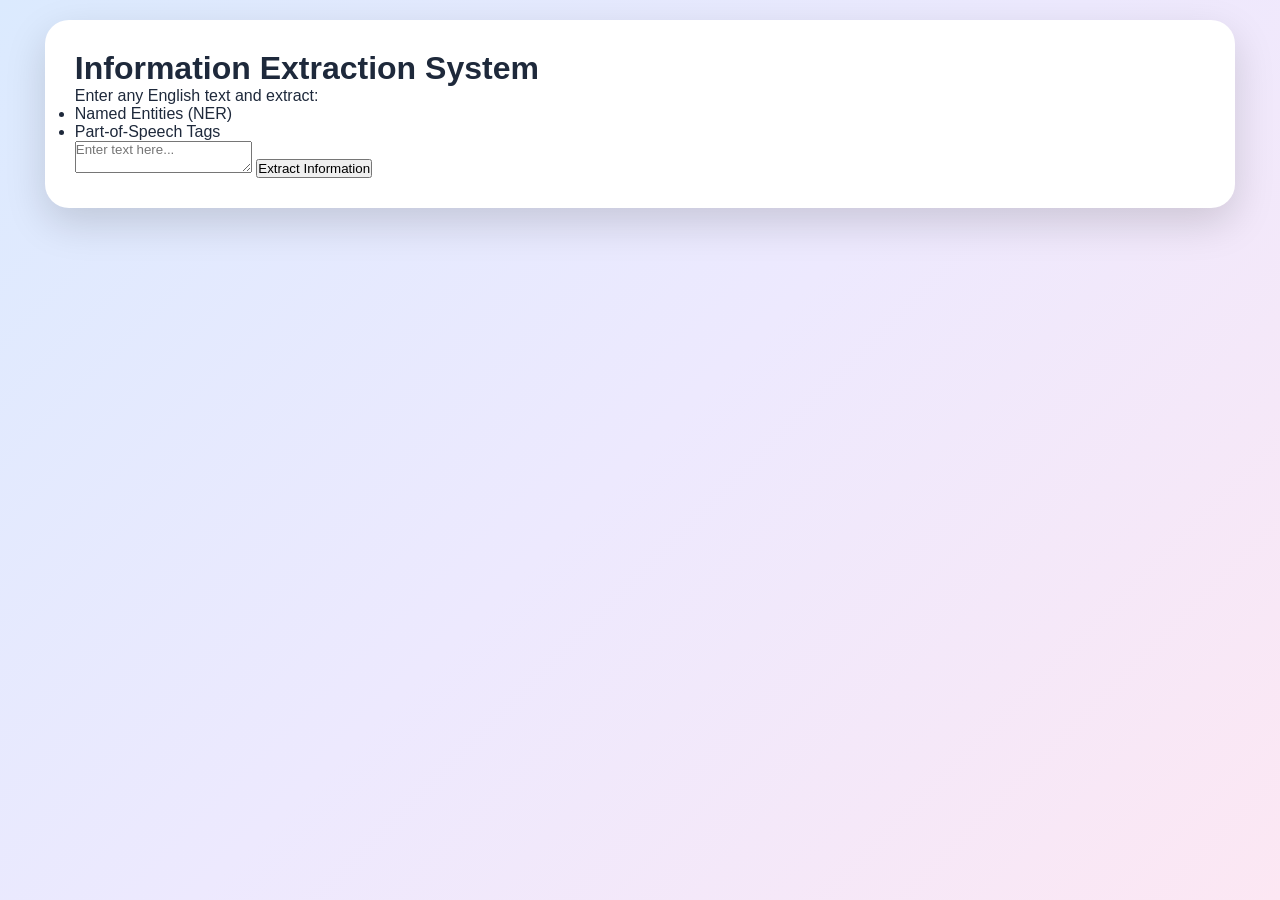
<file: templates/index.html>
<!DOCTYPE html>
<html>

<head>

<title>Information Extraction System</title>

<link rel="stylesheet" href="/static/style.css">

</head>


<body>


<div class="container">

<h1>Information Extraction System</h1>

<p>
Enter any English text and extract:
</p>

<ul>
<li>Named Entities (NER)</li>
<li>Part-of-Speech Tags</li>
</ul>


<form action="/extract" method="POST">


<textarea 
name="text"
placeholder="Enter text here..."
required></textarea>


<button type="submit">
Extract Information
</button>


</form>


</div>


</body>

</html>
</file>
<file: static/style.css>
* {
    margin: 0;
    padding: 0;
    box-sizing: border-box;
    font-family: Arial, sans-serif;
}

body {
    background: linear-gradient(135deg, #dbeafe, #ede9fe, #fce7f3);
    min-height: 100vh;
    padding: 20px;
    color: #1e293b;
}

.container {
    width: 96%;
    max-width: 1450px;
    margin: 0 auto;
    background: #ffffff;
    border-radius: 24px;
    padding: 30px;
    box-shadow: 0 15px 40px rgba(0, 0, 0, 0.15);
}

/* HEADER */

header {
    display: flex;
    align-items: center;
    gap: 22px;
    padding: 10px 5px 25px;
    border-bottom: 2px solid #e2e8f0;
}

.logo-box {
    width: 80px;
    height: 80px;
    border-radius: 20px;
    background: linear-gradient(135deg, #2563eb, #7c3aed);
    display: flex;
    align-items: center;
    justify-content: center;
    font-size: 42px;
    box-shadow: 0 8px 20px rgba(37, 99, 235, 0.3);
}

header h1 {
    color: #1e3a8a;
    font-size: 34px;
    margin-bottom: 8px;
}

header p {
    color: #64748b;
    font-size: 15px;
}

/* HERO */

.hero {
    margin-top: 25px;
    padding: 28px;
    border-radius: 18px;
    background: linear-gradient(135deg, #2563eb, #7c3aed);
    color: white;
    box-shadow: 0 10px 25px rgba(37, 99, 235, 0.25);
}

.hero h2 {
    font-size: 25px;
    margin-bottom: 10px;
}

.hero p {
    line-height: 1.7;
    max-width: 900px;
}

/* STATISTICS */

.stats {
    display: grid;
    grid-template-columns: repeat(4, 1fr);
    gap: 18px;
    margin-top: 25px;
}

.card {
    color: white;
    padding: 22px;
    border-radius: 18px;
    text-align: center;
    min-height: 135px;
    box-shadow: 0 8px 20px rgba(0, 0, 0, 0.15);
    transition: transform 0.3s ease;
}

.card:hover {
    transform: translateY(-7px);
}

.card h2 {
    font-size: 32px;
    margin: 7px 0;
}

.card p {
    font-size: 15px;
}

.icon {
    font-size: 25px;
}

.card-blue {
    background: linear-gradient(135deg, #2563eb, #3b82f6);
}

.card-purple {
    background: linear-gradient(135deg, #7c3aed, #a855f7);
}

.card-pink {
    background: linear-gradient(135deg, #db2777, #ec4899);
}

.card-green {
    background: linear-gradient(135deg, #059669, #10b981);
}

.card-orange {
    background: linear-gradient(135deg, #ea580c, #f97316);
}

.card-red {
    background: linear-gradient(135deg, #dc2626, #ef4444);
}

.card-teal {
    background: linear-gradient(135deg, #0f766e, #14b8a6);
}

.card-indigo {
    background: linear-gradient(135deg, #4338ca, #6366f1);
}

/* DATASET CARD */

.dataset-card {
    margin-top: 30px;
    padding: 25px;
    border-radius: 18px;
    background: linear-gradient(135deg, #eff6ff, #f5f3ff);
    border: 1px solid #c7d2fe;
    display: flex;
    align-items: center;
    gap: 20px;
}

.dataset-icon {
    min-width: 70px;
    height: 70px;
    border-radius: 18px;
    background: linear-gradient(135deg, #2563eb, #7c3aed);
    display: flex;
    justify-content: center;
    align-items: center;
    font-size: 35px;
}

.dataset-card h2 {
    color: #1e3a8a;
    margin-bottom: 8px;
}

.dataset-card p {
    color: #475569;
    line-height: 1.6;
}

/* SECTIONS */

.content-section {
    margin-top: 35px;
}

.content-section h2 {
    color: #1e3a8a;
    margin-bottom: 15px;
    font-size: 24px;
}

/* TEXT */

.text-box {
    background: #f8fafc;
    border: 1px solid #cbd5e1;
    border-radius: 15px;
    padding: 20px;
    max-height: 350px;
    overflow-y: auto;
}

.text-box pre {
    white-space: pre-wrap;
    line-height: 1.7;
    color: #334155;
}

/* TABLE */

.table-container {
    max-height: 500px;
    overflow: auto;
    border-radius: 15px;
    border: 1px solid #dbeafe;
}

table {
    width: 100%;
    border-collapse: collapse;
    background: white;
}

th {
    position: sticky;
    top: 0;
    background: linear-gradient(135deg, #2563eb, #4f46e5);
    color: white;
    padding: 14px;
    text-align: center;
    z-index: 1;
}

td {
    padding: 12px;
    border-bottom: 1px solid #e2e8f0;
    text-align: center;
}

tr:nth-child(even) {
    background: #f8fafc;
}

tr:hover {
    background: #dbeafe;
}

/* TAGS */

.tag {
    background: #dbeafe;
    color: #1d4ed8;
    padding: 5px 10px;
    border-radius: 20px;
    font-weight: bold;
}

.relation-tag {
    background: #ede9fe;
    color: #7c3aed;
    padding: 5px 10px;
    border-radius: 20px;
    font-weight: bold;
}

.event-tag {
    background: #fce7f3;
    color: #be185d;
    padding: 5px 10px;
    border-radius: 20px;
    font-weight: bold;
}

.date-tag {
    background: #dcfce7;
    color: #15803d;
    padding: 5px 10px;
    border-radius: 20px;
    font-weight: bold;
}

.pos-tag {
    background: #ffedd5;
    color: #c2410c;
    padding: 5px 10px;
    border-radius: 20px;
    font-weight: bold;
}

/* KNOWLEDGE GRAPH */

.graph-box {
    width: 100%;
    height: 650px;
    border-radius: 18px;
    overflow: hidden;
    border: 2px solid #c7d2fe;
    background: white;
}

.graph-box iframe {
    width: 100%;
    height: 100%;
    border: none;
}

/* FOOTER */

footer {
    margin-top: 45px;
    padding: 25px;
    text-align: center;
    border-top: 2px solid #e2e8f0;
    color: #64748b;
}

footer h3 {
    color: #1e3a8a;
    margin-bottom: 10px;
}

footer p {
    margin: 6px;
}

/* RESPONSIVE */

@media (max-width: 1000px) {

    .stats {
        grid-template-columns: repeat(2, 1fr);
    }

}

@media (max-width: 650px) {

    body {
        padding: 8px;
    }

    .container {
        width: 100%;
        padding: 18px;
    }

    header {
        flex-direction: column;
        text-align: center;
    }

    header h1 {
        font-size: 26px;
    }

    .stats {
        grid-template-columns: 1fr;
    }

    .dataset-card {
        flex-direction: column;
        text-align: center;
    }

    .hero {
        text-align: center;
    }

}
</file>
